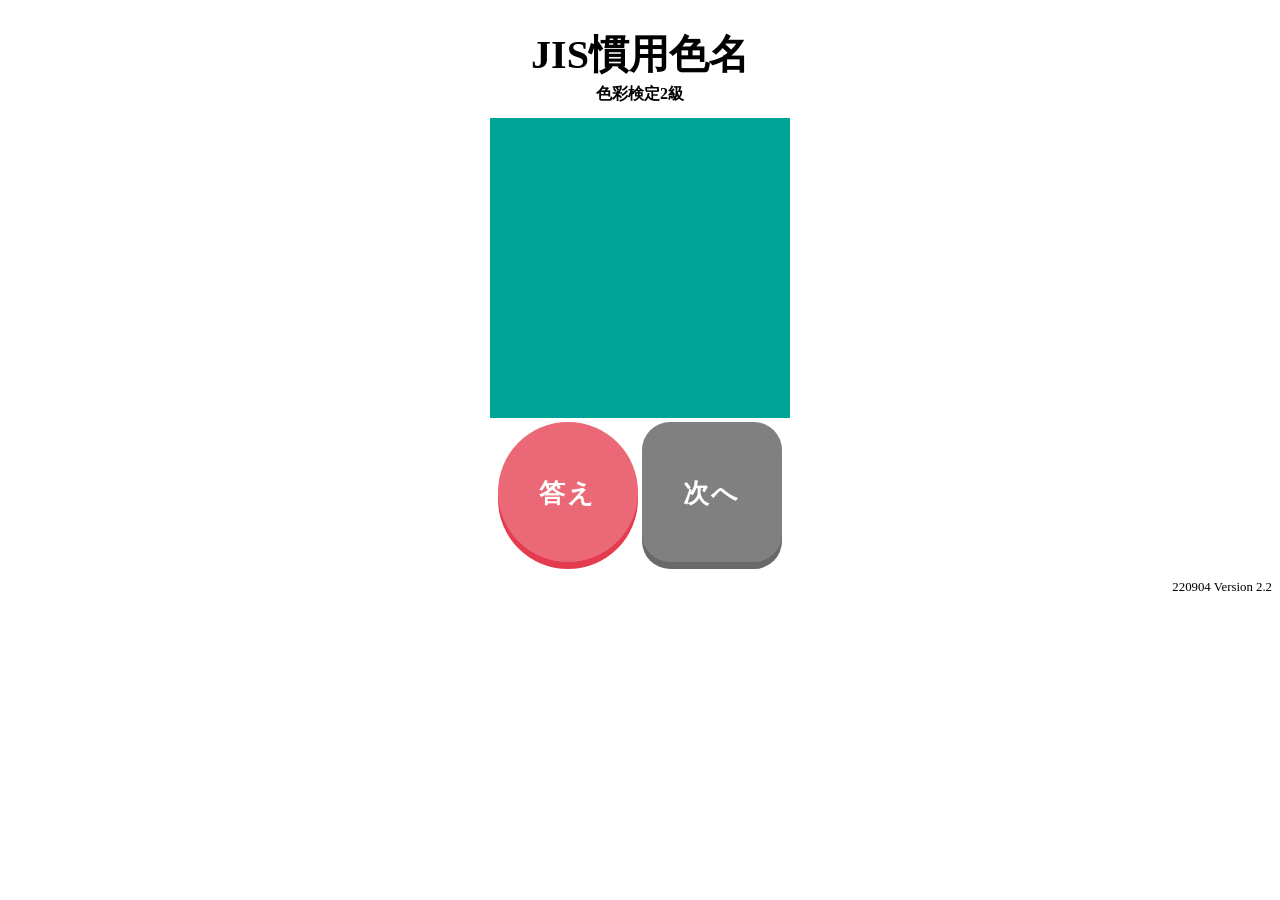
<file: index.html>
<!DOCTYPE html>
<html lang="ja" dir="ltr">
  <head>
    <meta charset="UTF-8" />
    <!--iPhone表示用-->
    <meta name="viewport" content="width=device-width" />
    <script src="colors.js" charset="utf-8"></script>
    <link rel="stylesheet" type="text/css" href="colors.css" />
    <title>JIS慣用色名-色彩検定2級</title>
  </head>

  <body>
    <div style="text-align: center">
      <h1>JIS慣用色名</h1>
      <h2>色彩検定2級</h2>
      <canvas id="canvas" width="300" height="300"></canvas><br />

      <script type="text/javascript">
        const messages = [
          //和色名
          "#f4b3c2", //鴇色
          "#e95464", //韓紅色
          "#9e3d3e", //蘇芳
          "#8b4239", //鳶色
          "#814336", //海老茶
          "#8f2d12", //弁柄色
          "#ee7948", //黄丹
          "#965036", //桧皮色
          "#bb541f", //代赭
          "#f6ad48", //柑子色
          "#bf7834", //琥珀色
          "#917347", //朽葉色
          "#fabf13", //鬱金色
          "#f5e56b", //刈安色
          "#fef263", //黄蘗色
          "#726d3f", //海松色
          "#d7cf3a", //鶸色
          "#007c45", //常盤色
          "#4f8a5d", //緑青色
          "#005242", //鉄色
          "#64bcc7", //新橋色
          "#007d92", //納戸色
          "#a2d7dd", //甕覗き
          "#2980af", //縹色
          "#bbb7da", //藤色
          "#734e95", //江戸紫
          "#8C6589", //古代紫
          "#afafb0", //銀鼠
          "#a99e93", //茶鼠
          "#7b8174", //利休鼠
          "#6b5146", //煤竹色
          //外来色名
          "#f29c9f", //ローズピンク
          "#561620", //バーガンディー
          "#da8d93", //オールドローズ
          "#e9474d", //ポピーレッド
          "#6a1816", //マルーン
          "#be6d55", //テラコッタ
          "#b25532", //バーントシェンナ
          "#d98032", //ローシェンナ
          "#c1813f", //タン
          "#f8eacf", //エクルベイジュ
          "#f8b856", //ゴールデンイエロー
          "#c28953", //アンバー
          "#7a5e3d", //バーントアンバー
          "#916f24", //ローアンバー
          "#fdd75c", //ネープルスイエロー
          "#ffdc00", //ジョンブリアン
          "#d9e367", //シャトルーズグリーン
          "#9dc04c", //リーフグリーン
          "#7b8d41", //グラスグリーン
          "#a2cc89", //アップルグリーン
          "#98ce97", //ミントグリーン
          "#009854", //マラカイトグリーン
          "#005635", //ボトルグリーン
          "#00a496", //ピーコックグリーン
          "#259f94", //ナイルブルー
          "#008db7", //セルリアンブルー
          "#3a8daa", //サックスブルー
          "#001d42", //ミッドナイトブルー
          "#8e8bc2", //ウイスタリア
          "#d1bada", //ライラック
          "#636062", //スレートグレイ
          "#24130d" //ランプブラック
        ];

        const messageNo = Math.floor(Math.random() * messages.length);
        var color = messages[messageNo];
      </script>

      <a1 href="#" onclick="AnswerColor()" class="btn btn--circle"
        ><br />答え<br
      /></a1>

      <a2 href="#" onclick="NextColor()" class="btn btn--circle"
        ><br />次へ<br
      /></a2>
    </div>
    <br />
    <div style="text-align: right; font-size:80%">220904 Version 2.2</div>
  </body>
</html>
</file>
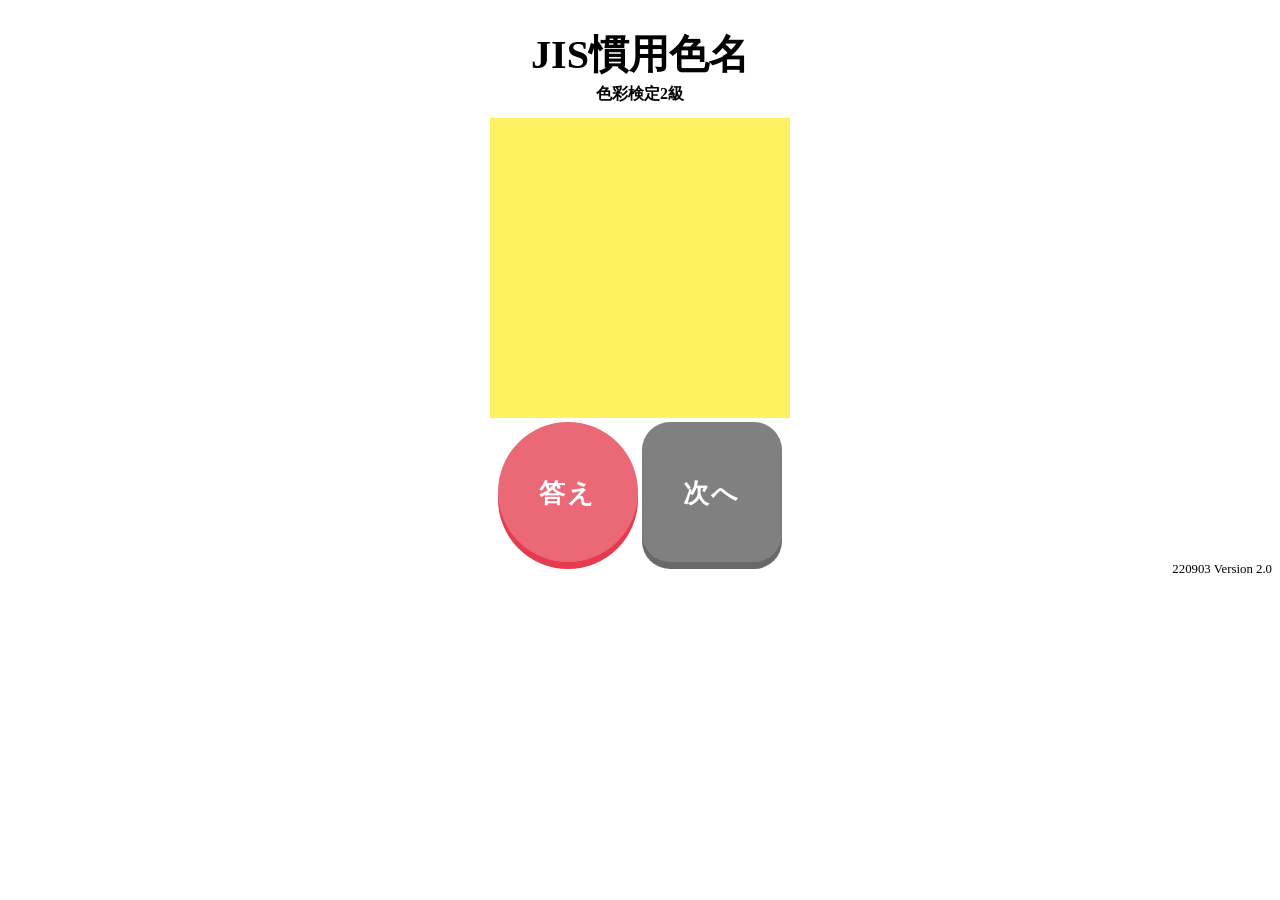
<file: color.html>
<!DOCTYPE html>
<html lang="ja" dir="ltr">
  <head>
    <meta charset="UTF-8" />
    <script src="color.js" charset="utf-8"></script>
    <link rel="stylesheet" type="text/css" href="color.css" />
    <title>JIS慣用色名-色彩検定2級</title>
  </head>

  <body>
    <div style="text-align: center">
      <h1>JIS慣用色名</h1>
      <h2>色彩検定2級</h2>
      <canvas id="canvas" width="300" height="300"></canvas><br />

      <script type="text/javascript">
        const messages = [
          //和色名
          "#f4b3c2", //鴇色
          "#e95464", //韓紅色
          "#9e3d3e", //蘇芳
          "#8b4239", //鳶色
          "#814336", //海老茶
          "#8f2d12", //弁柄色
          "#ee7948", //黄丹
          "#965036", //桧皮色
          "#bb541f", //代赭
          "#f6ad48", //柑子色
          "#bf7834", //琥珀色
          "#917347", //朽葉色
          "#fabf13", //鬱金色
          "#f5e56b", //刈安色
          "#fef263", //黄蘗色
          "#726d3f", //海松色
          "#d7cf3a", //鶸色
          "#007c45", //常盤色
          "#4f8a5d", //緑青色
          "#005242", //鉄色
          "#64bcc7", //新橋色
          "#007d92", //納戸色
          "#a2d7dd", //甕覗き
          "#2980af", //縹色
          "#bbb7da", //藤色
          "#734e95", //江戸紫
          "#8C6589", //古代紫
          "#afafb0", //銀鼠
          "#a99e93", //茶鼠
          "#7b8174", //利休鼠
          "#6b5146", //煤竹色
          //外来色名
          "#f29c9f", //ローズピンク
          "#561620", //バーガンディー
          "#da8d93", //オールドローズ
          "#e9474d", //ポピーレッド
          "#6a1816", //マルーン
          "#be6d55", //テラコッタ
          "#b25532", //バーントシェンナ
          "#d98032", //ローシェンナ
          "#c1813f", //タン
          "#f8eacf", //エクルベイジュ
          "#f8b856", //ゴールデンイエロー
          "#c28953", //アンバー
          "#7a5e3d", //バーントアンバー
          "#916f24", //ローアンバー
          "#fdd75c", //ネープルスイエロー
          "#ffdc00", //ジョンブリアン
          "#d9e367", //シャトルーズグリーン
          "#9dc04c", //リーフグリーン
          "#7b8d41", //グラスグリーン
          "#a2cc89", //アップルグリーン
          "#98ce97", //ミントグリーン
          "#009854", //マラカイトグリーン
          "#005635", //ボトルグリーン
          "#00a496", //ピーコックグリーン
          "#259f94", //ナイルブルー
          "#008db7", //セルリアンブルー
          "#3a8daa", //サックスブルー
          "#001d42", //ミッドナイトブルー
          "#8e8bc2", //ウイスタリア
          "#d1bada", //ライラック
          "#636062", //スレートグレイ
          "#24130d" //ランプブラック
        ];

        const messageNo = Math.floor(Math.random() * messages.length);
        var color = messages[messageNo];
      </script>

      <a1 href="#" onclick="AnswerColor()" class="btn btn--circle"
        ><br />答え<br
      /></a1>

      <a2 href="#" onclick="NextColor()" class="btn btn--circle"
        ><br />次へ<br
      /></a2>
    </div>
    <div style="text-align: right; font-size:80%">220903 Version 2.0</div>
  </body>
</html>
</file>
<file: colors.css>
*,
*:before,
*:after {
  -webkit-box-sizing: inherit;
  box-sizing: inherit;
}

h1 {
  font-size: 250%;
  height: 30px;
}
h2 {
  font-size: 100%;
}

html {
  -webkit-box-sizing: border-box;
  box-sizing: border-box;
}

.btn,
a1.btn,
button.btn {
  font-size: 1.6rem;
  font-weight: 700;
  line-height: 1.5;
  position: relative;
  display: inline-block;
  padding: 1rem 4rem;
  cursor: pointer;
  -webkit-user-select: none;
  -moz-user-select: none;
  -ms-user-select: none;
  user-select: none;
  -webkit-transition: all 0.3s;
  transition: all 0.3s;
  text-align: center;
  vertical-align: middle;
  text-decoration: none;
  letter-spacing: 0.1em;
  color: #212529;
  border-radius: 0.5rem;
}

a1.btn--circle {
  width: 140px;
  height: 140px;
  padding: 15px 0 0;
  border-radius: 50%;
  color: #fff;
  background: #eb6877;
  -webkit-box-shadow: 0 7px 0 #e53b4e;
  box-shadow: 0 7px 0 #e53b4e;
}

a1.btn--circle i {
  font-size: 150%;
}

.fa-position-bottom {
  position: absolute;
  bottom: 1rem;
  left: calc(50% - 0.5rem);
}

a1.btn--circle:hover {
  -webkit-transform: translate(0, 4px);
  transform: translate(0, 4px);
  color: #fff;
  -webkit-box-shadow: 0 3px 0 #e53b4e;
  box-shadow: 0 3px 0 #e53b4e;
}

/////

.btn,
a2.btn,
button.btn {
  font-size: 1.6rem;
  font-weight: 700;
  line-height: 1.5;
  position: relative;
  display: inline-block;
  padding: 1rem 4rem;
  cursor: pointer;
  -webkit-user-select: none;
  -moz-user-select: none;
  -ms-user-select: none;
  user-select: none;
  -webkit-transition: all 0.3s;
  transition: all 0.3s;
  text-align: center;
  vertical-align: middle;
  text-decoration: none;
  letter-spacing: 0.1em;
  color: #212529;
  border-radius: 0.5rem;
}

a2.btn--circle {
  width: 140px;
  height: 140px;
  padding: 15px 0 0;
  border-radius: 20%;
  color: #fff;
  background: #808080;
  -webkit-box-shadow: 0 7px 0 #696969;
  box-shadow: 0 7px 0 #696969;
}

a2.btn--circle i {
  font-size: 150%;
}

.fa-position-bottom {
  position: absolute;
  bottom: 1rem;
  left: calc(50% - 0.5rem);
}

a2.btn--circle:hover {
  -webkit-transform: translate(0, 4px);
  transform: translate(0, 4px);
  color: #fff;
  -webkit-box-shadow: 0 3px 0 #e53b4e;
  box-shadow: 0 3px 0 #696969;
}
</file>
<file: color.css>
*,
*:before,
*:after {
  -webkit-box-sizing: inherit;
  box-sizing: inherit;
}

h1 {
  font-size: 250%;
  height: 30px;
}
h2 {
  font-size: 100%;
}

html {
  -webkit-box-sizing: border-box;
  box-sizing: border-box;
}

.btn,
a1.btn,
button.btn {
  font-size: 1.6rem;
  font-weight: 700;
  line-height: 1.5;
  position: relative;
  display: inline-block;
  padding: 1rem 4rem;
  cursor: pointer;
  -webkit-user-select: none;
  -moz-user-select: none;
  -ms-user-select: none;
  user-select: none;
  -webkit-transition: all 0.3s;
  transition: all 0.3s;
  text-align: center;
  vertical-align: middle;
  text-decoration: none;
  letter-spacing: 0.1em;
  color: #212529;
  border-radius: 0.5rem;
}

a1.btn--circle {
  width: 140px;
  height: 140px;
  padding: 15px 0 0;
  border-radius: 50%;
  color: #fff;
  background: #eb6877;
  -webkit-box-shadow: 0 7px 0 #e53b4e;
  box-shadow: 0 7px 0 #e53b4e;
}

a1.btn--circle i {
  font-size: 150%;
}

.fa-position-bottom {
  position: absolute;
  bottom: 1rem;
  left: calc(50% - 0.5rem);
}

a1.btn--circle:hover {
  -webkit-transform: translate(0, 4px);
  transform: translate(0, 4px);
  color: #fff;
  -webkit-box-shadow: 0 3px 0 #e53b4e;
  box-shadow: 0 3px 0 #e53b4e;
}

/////

.btn,
a2.btn,
button.btn {
  font-size: 1.6rem;
  font-weight: 700;
  line-height: 1.5;
  position: relative;
  display: inline-block;
  padding: 1rem 4rem;
  cursor: pointer;
  -webkit-user-select: none;
  -moz-user-select: none;
  -ms-user-select: none;
  user-select: none;
  -webkit-transition: all 0.3s;
  transition: all 0.3s;
  text-align: center;
  vertical-align: middle;
  text-decoration: none;
  letter-spacing: 0.1em;
  color: #212529;
  border-radius: 0.5rem;
}

a2.btn--circle {
  width: 140px;
  height: 140px;
  padding: 15px 0 0;
  border-radius: 20%;
  color: #fff;
  background: #808080;
  -webkit-box-shadow: 0 7px 0 #696969;
  box-shadow: 0 7px 0 #696969;
}

a2.btn--circle i {
  font-size: 150%;
}

.fa-position-bottom {
  position: absolute;
  bottom: 1rem;
  left: calc(50% - 0.5rem);
}

a2.btn--circle:hover {
  -webkit-transform: translate(0, 4px);
  transform: translate(0, 4px);
  color: #fff;
  -webkit-box-shadow: 0 3px 0 #e53b4e;
  box-shadow: 0 3px 0 #696969;
}
</file>
